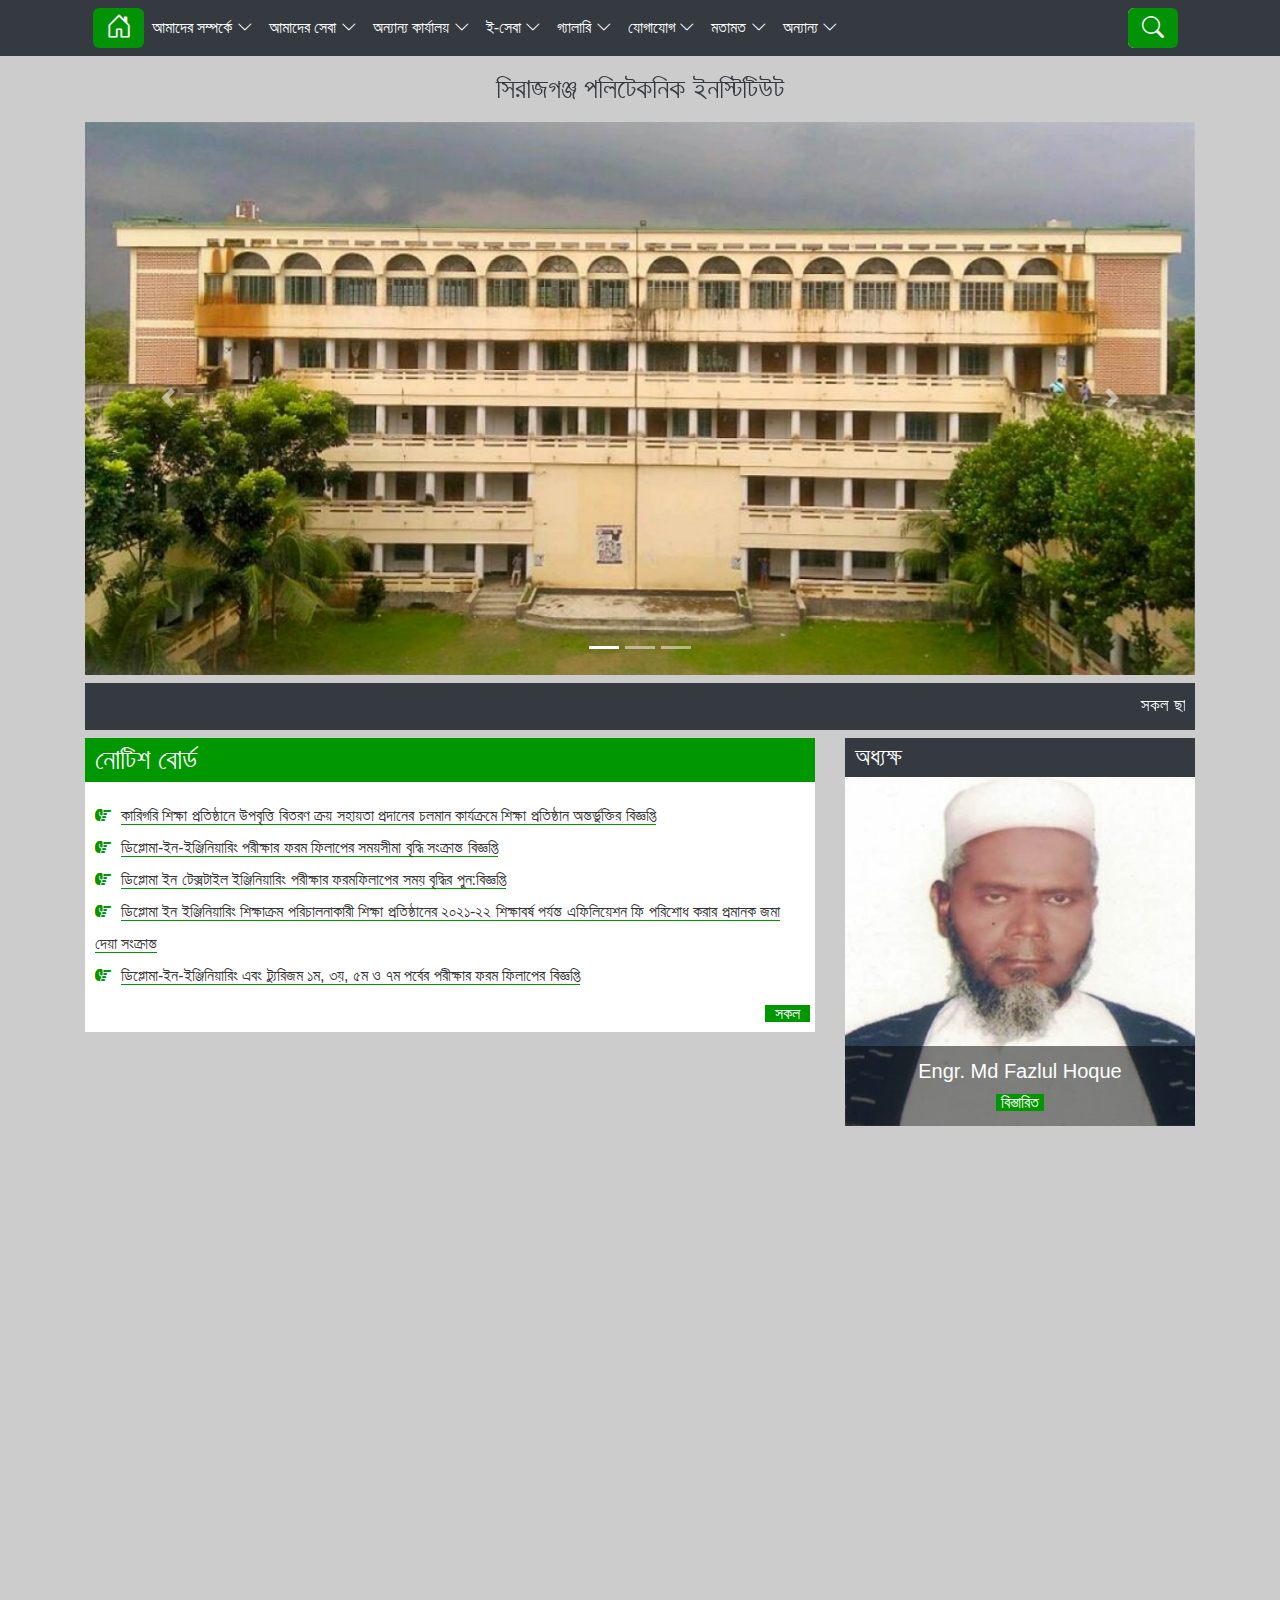
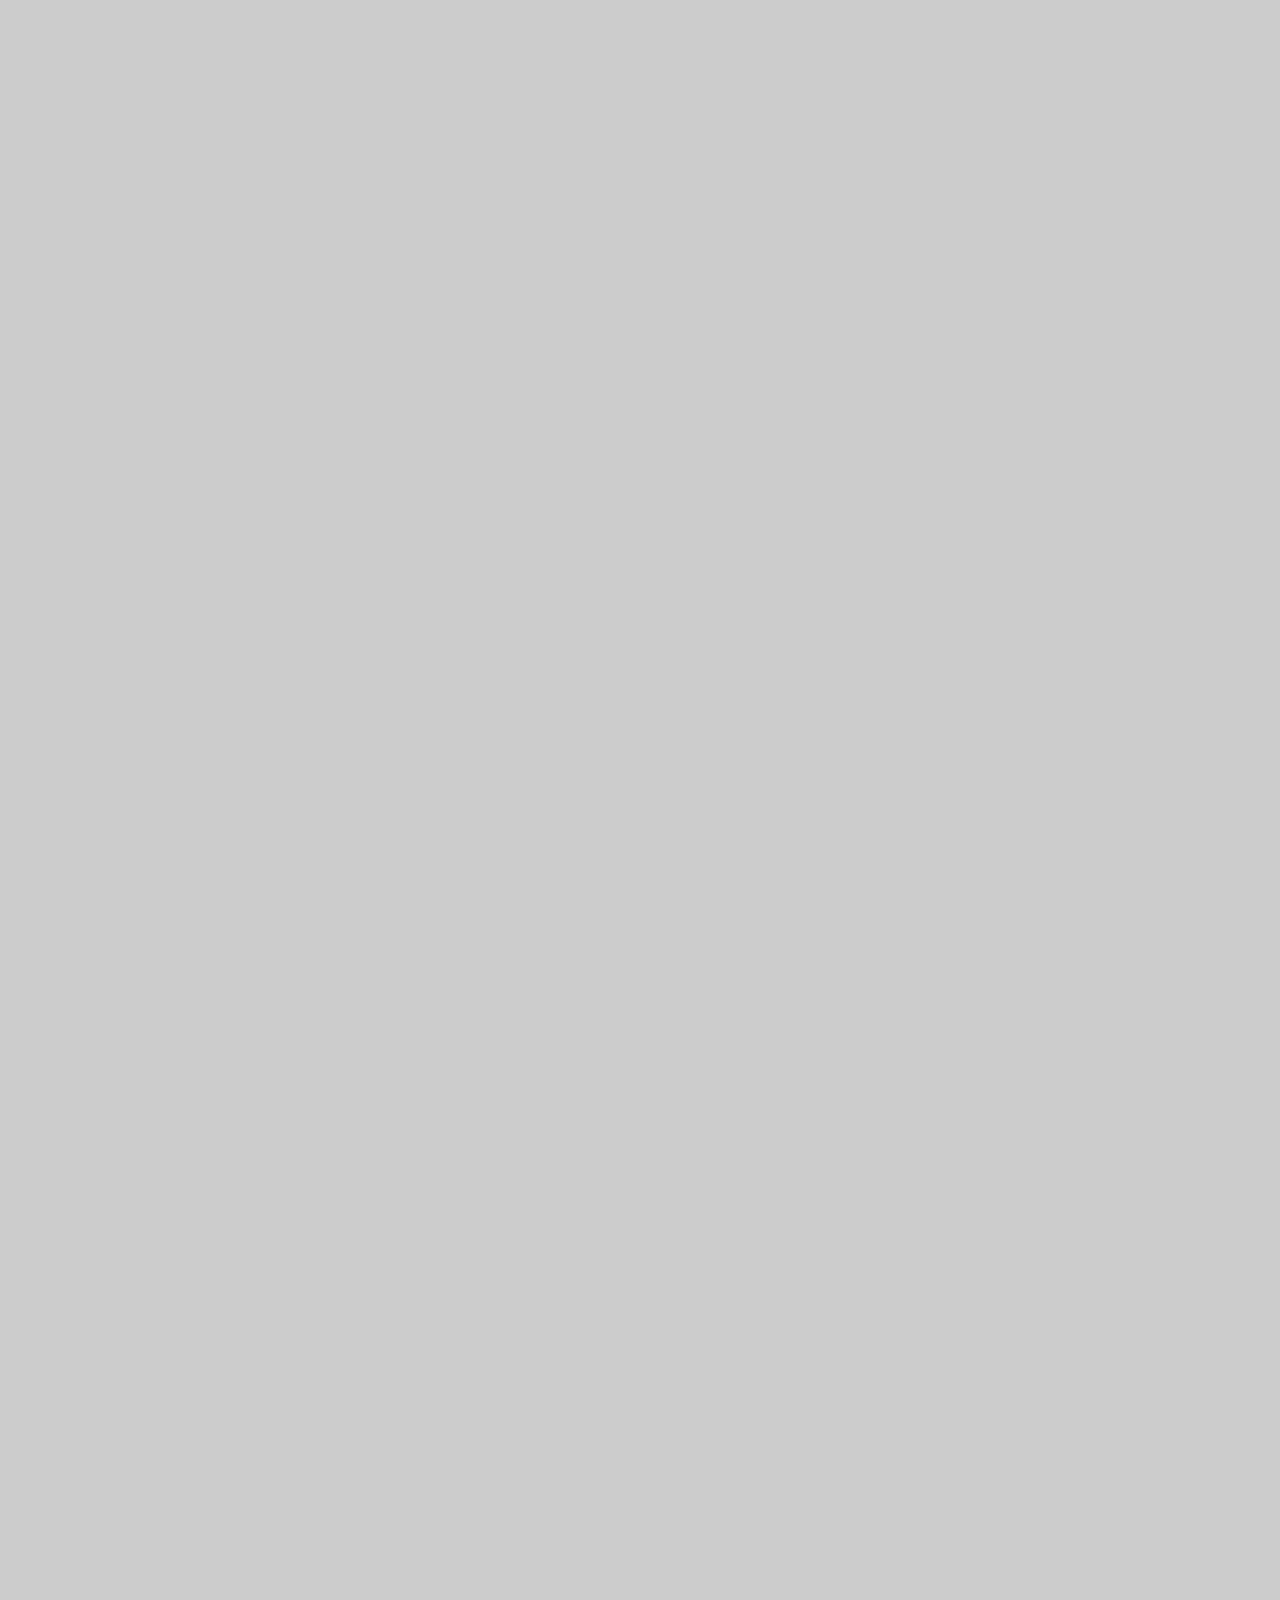
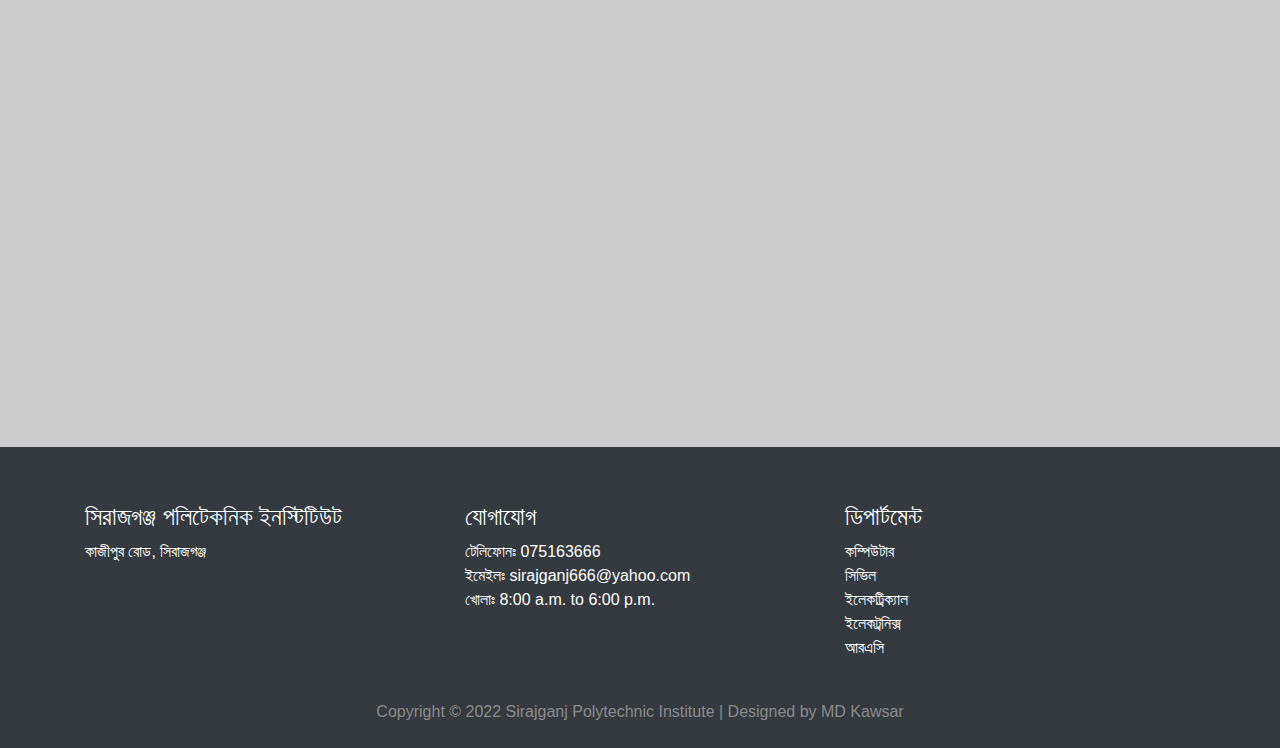
<file: index.html>
<!doctype html>
<html lang="en">
  <head>
    <!-- Required meta tags -->
    <meta charset="utf-8">
    <meta name="viewport" content="width=device-width, initial-scale=1, shrink-to-fit=no">
    <!--AOS Animation-->
    <link rel="stylesheet" href="https://unpkg.com/aos@next/dist/aos.css" />
    <!-- Bootstrap CSS -->
    <link rel="stylesheet" href="https://cdn.jsdelivr.net/npm/bootstrap@4.1.3/dist/css/bootstrap.min.css" crossorigin="anonymous">
    <!-- Bootstrap 5 icons -->
    <link rel="stylesheet" href="https://cdn.jsdelivr.net/npm/bootstrap-icons@1.8.1/font/bootstrap-icons.css">
    <!-- Font Awesome icons-->
    <link rel="stylesheet" href="files/css/all.css">
    <!-- Custom CSS -->
    <link rel="stylesheet" href="style.css">
    <title>সিরাজগঞ্জ পলিটেকনিক ইনস্টিটিউট</title>
  </head>
  <body>


    <!--Navigation Bar-->



    <section class="container_fluid">
      <div class="container">
        <nav class="navbar navbar-expand-lg navbar-dark bg-dark">
          <button class="navbar-toggler mb-2" type="button" data-toggle="collapse" data-target="#navbarNavDropdown" aria-controls="navbarNavDropdown" aria-expanded="false" aria-label="Toggle navigation">
            <span class="navbar-toggler-icon"></span>
          </button>
          <div class="collapse navbar-collapse menuOption" id="navbarNavDropdown">
            <ul class="navbar-nav">
              <li class="nav-item homeIcon">
                <a class="nav-link active" href="index.html"><i class="bi bi-house-door pr-1"></i></a>
              </li>
              <li class="nav-item">
                <a class="nav-link a" href="#">আমাদের সম্পর্কে <i class="bi bi-chevron-down"></i></a>
                
                <div class="subMenu row">
                  <div class="col-lg-4 subMenuItem mb-3">
                    <h5>অফিস সম্পর্কিত</h5>
                    <ul>
                      <li><a href="">প্রতিষ্ঠানের সংক্ষিপ্ত ইতিহাস</a></li>
                      <li><a href="">প্রতিষ্ঠানের ভৌত অবকাঠামো</a></li>
                      <li><a href="">ভিশন ও মিশন</a></li>
                      <li><a href="">আমাদের অর্জনসমূহ</a></li>
                      <li><a href="">সাম্প্রতিক কর্মকান্ড</a></li>
                      <li><a href="">ভবিষ্যৎ পরিকল্পনা</a></li>
                      <li><a href="">এপিএ সংক্রান্ত তথ্য</a></li>
                      <li><a href="">শুদ্ধাচার সংক্রান্ত তথ্য</a></li>
                      <li><a href="">চলমান শিক্ষা কার্যক্রম</a></li>
                      <li><a href="">বিদ্যমান ছাত্র-ছাত্রী সংখ্যা</a></li>
                      <li><a href="">ছাত্র-ছাত্রীদের উদ্ভাবনী প্রজেক্ট</a></li>
                      <li><a href="">জব প্লেসমেন্ট সংক্রান্ত তথ্য</a></li>
                      <li><a href="">পুরাতন ছাত্র-ছাত্রীদের সাফল্য</a></li>
                    </ul>
                  </div>

                  <div class="col-lg-4 subMenuItem mb-3">
                    <h5>জনবল</h5>
                    <ul>
                      <li><a href="">অফিস প্রধান</a></li>
                      <li><a href="">প্রাক্তন অফিস প্রধানগণ</a></li>
                      <li><a href="">প্রাতিষ্ঠানিক কাঠামো</a></li>
                      <li><a href="">কর্মকর্তাগণ</a></li>
                      <li><a href="">কর্মচারীবৃন্দ</a></li>
                      <li><a href="">ফোকাল পয়েন্টগণের তালিকা</a></li>
                      <li><a href="">তথ্য প্রদানকারী কর্মকর্তা</a></li>
                    </ul>
                  </div>

                  <div class="col-lg-4 subMenuItem mb-3">
                    
                  </div>
                </div>

              </li>
              <li class="nav-item">
                <a class="nav-link a" href="#">আমাদের সেবা <i class="bi bi-chevron-down"></i></a>

                <div class="subMenu row">
                  <div class="col-lg-4 subMenuItem mb-3">
                    <h5>ডাউনলোড</h5>
                    <ul>
                      <li><a href="">প্রবিধান</a></li>
                      <li><a href="">সিলেবাস</a></li>
                      <li><a href="">ডিজিটাল কন্টেন্ট</a></li>
                      <li><a href="">অনলাইন ক্লাস রুটিন</a></li>
                      <li><a href="">ক্লাস রুটিন</a></li>
                      <li><a href="">সেমিষ্টার প্ল্যান</a></li>
                      <li><a href="">ফরমসমূহ</a></li>
                      <li><a href="">একাডেমিক ক্যালেন্ডার</a></li>
                      <li><a href="">গার্ডফাইল</a></li>
                      <li><a href="">বিধিমালা</a></li>
                    </ul>
                  </div>

                  <div class="col-lg-4 subMenuItem mb-3">
                    <h5>সেবাসমূহ</h5>
                    <ul>
                      <li><a href="">সেবার তালিকা</a></li>
                      <li><a href="">সিটিজেন চার্টার</a></li>
                      <li><a href="">কীভাবে সেবা পাবেন</a></li>
                      <li><a href="https://services.portal.gov.bd/">সেবাকুঞ্জ</a></li>
                    </ul>
                  </div>

                  <div class="col-lg-4 subMenuItem mb-3">
                    <h5>প্রশিক্ষণ ও পরামর্শ</h5>
                    <ul>
                      <li><a href="">প্রশিক্ষণের তালিকা</a></li>
                      <li><a href="">প্রশিক্ষণের বিস্তারিত</a></li>
                      <li><a href="">প্রশিক্ষণ সংক্রান্ত পরামর্শ</a></li>
                      <li><a href="">যোগাযোগ</a></li>
                    </ul>
                  </div>

                  <div class="col-lg-4 subMenuItem mb-3">
                    <h5>পরিদর্শন</h5>
                    <ul>
                      <li><a href="">উপজেলা অফিস পরিদর্শন</a></li>
                      <li><a href="">ইউনিয়ন অফিস পরিদর্শন</a></li>
                      <li><a href="">প্রকল্প পরিদর্শন</a></li>
                    </ul>
                  </div>
                </div>

              </li>
              <li class="nav-item">
                <a class="nav-link a" href="#">অন্যান্য কার্যালয় <i class="bi bi-chevron-down"></i></a>

                <div class="subMenu row">
                  <div class="col-lg-4 subMenuItem mb-3">
                    <h5>মন্ত্রণালয়/বিভাগ/ অধিদপ্তর</h5>
                    <ul>
                      <li><a href="">মন্ত্রণালয়</a></li>
                      <li><a href="">বিভাগ</a></li>
                      <li><a href="">অধিদপ্তর</a></li>
                    </ul>
                  </div>

                  <div class="col-lg-4 subMenuItem mb-3">
                    <h5>আঞ্চলিক পরিচালকের কার্যালয়</h5>
                    <ul>
                      <li><a href="">রাজশাহী অঞ্চল</a></li>
                    </ul>
                  </div>

                  <div class="col-lg-4 subMenuItem mb-3">
                    
                  </div>
                </div>

              </li>
              <li class="nav-item">
                <a class="nav-link a" href="#">ই-সেবা <i class="bi bi-chevron-down"></i></a>

                <div class="subMenu row">
                  <div class="col-lg-4 subMenuItem mb-3">
                    <h5>জাতীয় ই-সেবা</h5>
                    <ul>
                      <li><a href="">নথি</a></li>
                      <li><a href="">ই-মোবাইল কোর্ট</a></li>
                      <li><a href="">ভূমি সেবা</a></li>
                      <li><a href="">বাংলাদেশ ফরম</a></li>
                      <li><a href="">সেবাকুঞ্জ</a></li>
                      <li><a href="">অনলাইন আবেদন</a></li>
                      <li><a href="">উত্তরাধিকার ক্যালকুলেটর</a></li>
                      <li><a href="">ই-বুক</a></li>
                      <li><a href="">ই-তথ্য কোষ</a></li>
                    </ul>
                  </div>

                  <div class="col-lg-4 subMenuItem mb-3">
                    <h5>মোবাইল অ্যাপ</h5>
                    <ul>
                      <li><a href="">নথি (এনড্রয়েড)</a></li>
                      <li><a href="">নথি (আই ফোন)</a></li>
                      <li><a href="">বাংলাদেশ-ডিরেক্টরি (এনড্রয়েড)</a></li>
                      <li><a href="">বাংলাদেশ পর্যটন (এনড্রয়েড)</a></li>
                      <li><a href="">উত্তরাধিকার ক্যালকুলেটর (এনড্রয়েড)</a></li>
                    </ul>
                  </div>

                  <div class="col-lg-4 subMenuItem mb-3">
                    
                  </div>
                </div>

              </li>
              <li class="nav-item">
                <a class="nav-link a" href="#">গ্যালারি <i class="bi bi-chevron-down"></i></a>

                <div class="subMenu row">
                  <div class="col-lg-4 subMenuItem mb-3">
                    <ul>
                      <li><a href="">ফটো গ্যালারি</a></li>
                      <li><a href="">ভিডিও গ্যালারি</a></li>
                    </ul>
                  </div>

                  <div class="col-lg-4 subMenuItem mb-3">
                    
                  </div>

                  <div class="col-lg-4 subMenuItem mb-3">
                    
                  </div>
                </div>

              </li>
              <li class="nav-item">
                <a class="nav-link a" href="#">যোগাযোগ <i class="bi bi-chevron-down"></i></a>

                <div class="subMenu row">
                  <div class="col-lg-4 subMenuItem mb-3">
                    <h5>অফিস যোগাযোগ</h5>
                    <ul>
                      <li><a href="">ডাক যোগাযোগ</a></li>
                      <li><a href="">অনলাইন যোগাযোগ</a></li>
                    </ul>
                  </div>

                  <div class="col-lg-4 subMenuItem mb-3">
                    <h5>যোগাযোগ ম্যাপ</h5>
                    <ul>
                      <li><a href="">কীভাবে যাবেন</a></li>
                    </ul>
                  </div>

                  <div class="col-lg-4 subMenuItem mb-3">
                    
                  </div>
                </div>

              </li>
              <li class="nav-item">
                <a class="nav-link a" href="#">মতামত <i class="bi bi-chevron-down"></i></a>

                <div class="subMenu row">
                  <div class="col-lg-4 subMenuItem mb-3">
                    <ul>
                      <li><a href="">মতামত ও পরামর্শ</a></li>
                    </ul>
                  </div>

                  <div class="col-lg-4 subMenuItem mb-3">
                    
                  </div>

                  <div class="col-lg-4 subMenuItem mb-3">
                    
                  </div>
                </div>

              </li>
              <li class="nav-item">
                <a class="nav-link a" href="#">অন্যান্য <i class="bi bi-chevron-down"></i></a>

                <div class="subMenu row">
                  <div class="col-lg-4 subMenuItem mb-3">
                    <ul>
                      <li><a href="">একাডেমিক</a></li>
                      <li><a href="">কার্যক্রম</a></li>
                    </ul>
                  </div>

                  <div class="col-lg-4 subMenuItem mb-3">
                    
                  </div>

                  <div class="col-lg-4 subMenuItem mb-3">
                    
                  </div>
                </div>

              </li>
            </ul>
          </div>
          <div class="input_box float-left">
            <input type="text" placeholder="Search...">
            <span class="search">
              <i class="bi bi-search search_icon"></i>
            </span>
            <i class="bi bi-x-lg close_icon"></i>
          </div>
        </nav>
      </div>
    </section>






    <!--Website Title-->





    <section class="titleSection">
      <div class="container" data-aos="fade-down">
        <h3 class="text-center my-3 instituteName"><a href="index.html" title="Go Home">সিরাজগঞ্জ পলিটেকনিক ইনস্টিটিউট</a></h3>
      </div>
    </section>


    



    <!--Slider-->





    <section class="sliderSection mb-2">
      <div class="container" data-aos="fade-up">
        <div id="carouselExampleIndicators" class="carousel slide" data-ride="carousel">
          <ol class="carousel-indicators">
            <li data-target="#carouselExampleIndicators" data-slide-to="0" class="active"></li>
            <li data-target="#carouselExampleIndicators" data-slide-to="1"></li>
            <li data-target="#carouselExampleIndicators" data-slide-to="2"></li>
          </ol>
          <div class="carousel-inner">
            <div class="carousel-item active">
              <img class="d-block w-100" src="images/spi.jpg" alt="First slide">
            </div>
            <div class="carousel-item">
              <img class="d-block w-100" src="images/spi2.jpg" alt="Third slide">
            </div>
            <div class="carousel-item">
              <img class="d-block w-100" src="images/spi3.jpg" alt="Third slide">
            </div>
            <div class="carousel-item">
              <img class="d-block w-100" src="images/spi4.jpg" alt="Third slide">
            </div>
            <div class="carousel-item">
              <img class="d-block w-100" src="images/spi5.jpg" alt="Third slide">
            </div>
            <div class="carousel-item">
              <img class="d-block w-100" src="images/spi6.jpg" alt="Third slide">
            </div>
          </div>
          <a class="carousel-control-prev" href="#carouselExampleIndicators" role="button" data-slide="prev">
            <span class="carousel-control-prev-icon" aria-hidden="true"></span>
            <span class="sr-only">Previous</span>
          </a>
          <a class="carousel-control-next" href="#carouselExampleIndicators" role="button" data-slide="next">
            <span class="carousel-control-next-icon" aria-hidden="true"></span>
            <span class="sr-only">Next</span>
          </a>
        </div>
      </div>
    </section>






    <!--News Ticker Section-->


    <section class="mt-2" data-aos="fade-up">
      <div class="container">
        <div class="row">
          <div class="col-12">
            <div class="recentNotice">
              <marquee direction="left" scrollamount="5" onmouseover="this.stop()" onmouseleave="this.start()">
                সকল ছাত্র-ছাত্রীদের  স্বাস্থ্যবিধি মেনে মাস্ক পরিদানপূর্বক ক্যাম্পাস/কলেজে আসার জন্য  নির্দেশ প্রদান করা হলো।
              </marquee>
            </div>
          </div>
        </div>
      </div>
    </section>






    <!--Main Body-->


    <!--Notice Board-->

    <section>
      <div class="container">
        <div class="row">
          <div class="col-lg-8"> <!--Left Side of Main Body-->
            <div class="row">
              <div class="col-md-12">
                <div class="my-2 noticeBoard" data-aos="fade-right">
                  <div class="noticeBoardTitle"><h3>নোটিশ বোর্ড</h3></div>
                  <ul>
                    <li><i class="fa-solid fa-hand-point-right"></i><a href="files/download/stipen.pdf">কারিগরি শিক্ষা প্রতিষ্ঠানে উপবৃত্তি বিতরণ ক্রয় সহায়তা প্রদানের চলমান কার্যক্রমে শিক্ষা প্রতিষ্ঠান অন্তর্ভুক্তির বিজ্ঞপ্তি</a></li>
                    <li><i class="fa-solid fa-hand-point-right"></i><a href="files/download/diploma-form-fillup.pdf">ডিপ্লোমা-ইন-ইঞ্জিনিয়ারিং পরীক্ষার ফরম ফিলাপের সময়সীমা বৃদ্ধি সংক্রান্ত বিজ্ঞপ্তি</a></li>
                    <li><i class="fa-solid fa-hand-point-right"></i><a href="files/download/form.pdf">ডিপ্লোমা ইন টেক্সটাইল ইঞ্জিনিয়ারিং পরীক্ষার ফরমফিলাপের সময় বৃদ্ধির পুন:বিজ্ঞপ্তি</a></li>
                    <li><i class="fa-solid fa-hand-point-right"></i><a href="files/download/fee.pdf">ডিপ্লোমা ইন ইঞ্জিনিয়ারিং শিক্ষাক্রম পরিচালনাকারী শিক্ষা প্রতিষ্ঠানের ২০২১-২২ শিক্ষাবর্ষ পর্যন্ত এফিলিয়েশন ফি পরিশোধ করার প্রমানক জমা দেয়া সংক্রান্ত</a></li>
                    <li><i class="fa-solid fa-hand-point-right"></i><a href="files/download/form-fillup.pdf">ডিপ্লোমা-ইন-ইঞ্জিনিয়ারিং এবং ট্যুরিজম ১ম, ৩য়, ৫ম ও ৭ম পর্বের পরীক্ষার ফরম ফিলাপের বিজ্ঞপ্তি</a></li>
                  </ul>
                  <div class="allNotice text-right"><a href="pages/notice.html">সকল</a></div>
                </div>
              </div>



              <!--Title-->


              <div class="col-12 mt-5 mb-2">
                <div class="w-100 text-center" data-aos="fade-left">
                  <h4 style="text-decoration:underline;">প্রাতিষ্ঠানিক লিংকসমূহ</h4>
                </div>
              </div>


              <!--প্রাতিষ্ঠানিক লিংকসমূহ-->


              <div class="col-md-6">
                <div class="my-2 noticeList" data-aos="fade-right">
                  <div class="noticeListTitle"><h4>ইনস্টিটিউট সম্পর্কিত</h4></div>
                  <ul>
                    <li><i class="fa-solid fa-hand-point-right"></i><a href="">প্রতিষ্ঠানের সংক্ষিপ্ত ইতিহাস</a></li>
                    <li><i class="fa-solid fa-hand-point-right"></i><a href="">ভিশন ও মিশন</a></li>
                    <li><i class="fa-solid fa-hand-point-right"></i><a href="">কর্মকর্তাবৃন্দ</a></li>
                    <li><i class="fa-solid fa-hand-point-right"></i><a href="">কর্মচারীবৃন্দ</a></li>
                  </ul>
                </div>
              </div>
              <div class="col-md-6">
                <div class="my-2 noticeList" data-aos="fade-right">
                  <div class="noticeListTitle"><h4>সেবাসমূহ</h4></div>
                  <ul>
                    <li><i class="fa-solid fa-hand-point-right"></i><a href="">সেবার তালিকা</a></li>
                    <li><i class="fa-solid fa-hand-point-right"></i><a href="">কী সেবা কীভাবে পাবেন</a></li>
                    <li><i class="fa-solid fa-hand-point-right"></i><a href="">সিটিজেন চার্টার</a></li>
                    <li><i class="fa-solid fa-hand-point-right"></i><a href="">সেবাকুঞ্জ</a></li>
                  </ul>
                </div>
              </div>
              <div class="col-md-6">
                <div class="my-2 noticeList" data-aos="fade-right">
                  <div class="noticeListTitle"><h4>অনলাইনে ভর্তি (সেশনঃ ২০২১-২০২২)</h4></div>
                  <ul>
                    <li><i class="fa-solid fa-hand-point-right"></i><a href="">সকল শিক্ষাক্রমে ভর্তি</a></li>
                    <li><i class="fa-solid fa-hand-point-right"></i><a href="">প্রতিষ্ঠনের তালিকা</a></li>
                    <li><i class="fa-solid fa-hand-point-right"></i><a href="">ভর্তির নীতিমালা</a></li>
                    <li><i class="fa-solid fa-hand-point-right"></i><a href="">Remedial Course সংক্রান্ত</a></li>
                  </ul>
                </div>
              </div>
              <div class="col-md-6">
                <div class="my-2 noticeList" data-aos="fade-right">
                  <div class="noticeListTitle"><h4>পাঠদান সংক্রান্ত</h4></div>
                  <ul>
                    <li><i class="fa-solid fa-hand-point-right"></i><a href="">ক্লাস রুটিন</a></li>
                    <li><i class="fa-solid fa-hand-point-right"></i><a href="">অনলাইন ক্লাস রুটিন</a></li>
                    <li><i class="fa-solid fa-hand-point-right"></i><a href="">সেমিষ্টার প্ল্যান</a></li>
                    <li><i class="fa-solid fa-hand-point-right"></i><a href="">ডিজিটাল কন্টেন্ট</a></li>
                  </ul>
                </div>
              </div>
              <div class="col-md-6">
                <div class="my-2 noticeList" data-aos="fade-right">
                  <div class="noticeListTitle"><h4>বৃত্তি/উপবৃত্তি</h4></div>
                  <ul>
                    <li><i class="fa-solid fa-hand-point-right"></i><a href="">আবেদন</a></li>
                    <li><i class="fa-solid fa-hand-point-right"></i><a href="">বিজ্ঞপ্তি</a></li>
                    <li><i class="fa-solid fa-hand-point-right"></i><a href="">নীতিমালা</a></li>
                    <li><i class="fa-solid fa-hand-point-right"></i><a href="">সহায়িকা</a></li>
                  </ul>
                </div>
              </div>
              <div class="col-md-6">
                <div class="my-2 noticeList" data-aos="fade-right">
                  <div class="noticeListTitle"><h4>জব প্লেসমেন্ট সেল</h4></div>
                  <ul>
                    <li><i class="fa-solid fa-hand-point-right"></i><a href="">প্লেসমেন্ট সংক্রান্ত তথ্য</a></li>
                    <li><i class="fa-solid fa-hand-point-right"></i><a href="">অনলাইনে তথ্য জমা দিন</a></li>
                    <li><i class="fa-solid fa-hand-point-right"></i><a href="">চাকুরী বিজ্ঞপ্তি</a></li>
                    <li><i class="fa-solid fa-hand-point-right"></i><a href="">প্লেসমেন্ট কর্মকর্তা</a></li>
                  </ul>
                </div>
              </div>
              <div class="col-md-6">
                <div class="my-2 noticeList" data-aos="fade-right">
                  <div class="noticeListTitle"><h4>বার্ষিক কর্মসম্পাদন চুক্তি</h4></div>
                  <ul>
                    <li><i class="fa-solid fa-hand-point-right"></i><a href="">নীতিমালা</a></li>
                    <li><i class="fa-solid fa-hand-point-right"></i><a href="">চুক্তিসমূহ</a></li>
                    <li><i class="fa-solid fa-hand-point-right"></i><a href="">পরিবীক্ষণ ও মূল্যায়ন প্রতিবেদন</a></li>
                    <li><i class="fa-solid fa-hand-point-right"></i><a href="">ফোকাল পয়েন্ট</a></li>
                    <li><i class="fa-solid fa-hand-point-right"></i><a href="">চুক্তির কাঠামো</a></li>
                    <li><i class="fa-solid fa-hand-point-right"></i><a href="">এপিএমএস</a></li>
                  </ul>
                </div>
              </div>
              <div class="col-md-6">
                <div class="my-2 noticeList" data-aos="fade-right">
                  <div class="noticeListTitle"><h4>জাতীয় শুদ্ধাচার কৌশল</h4></div>
                  <ul>
                    <li><i class="fa-solid fa-hand-point-right"></i><a href="">জাতীয় শুদ্ধাচার কৌশল</a></li>
                    <li><i class="fa-solid fa-hand-point-right"></i><a href="">শুদ্ধাচার কৌশল কর্মপরিকল্পনা</a></li>
                    <li><i class="fa-solid fa-hand-point-right"></i><a href="">ত্রৈমাসিক/ষান্মষিক পরিবীক্ষণ/</a></li>
                    <li><i class="fa-solid fa-hand-point-right"></i><a href="">মূল্যায়ন প্রতিবেদন</a></li>
                    <li><i class="fa-solid fa-hand-point-right"></i><a href="">ফোকাল পয়েন্ট কর্মকর্তা</a></li>
                    <li><i class="fa-solid fa-hand-point-right"></i><a href="">প্রজ্ঞাপন/নীতিমালা/পরিপত্র</a></li>
                  </ul>
                </div>
              </div>
              <div class="col-md-6">
                <div class="my-2 noticeList" data-aos="fade-right">
                  <div class="noticeListTitle"><h4>ই-টেন্ডার</h4></div>
                  <ul>
                    <li><i class="fa-solid fa-hand-point-right"></i><a href="">দরপত্র বিজ্ঞপ্তি/নোটিশ</a></li>
                    <li><i class="fa-solid fa-hand-point-right"></i><a href="">বার্ষিক ক্রয় পরিকল্পনা/দরপত্র</a></li>
                    <li><i class="fa-solid fa-hand-point-right"></i><a href="">ই-জিপি পোর্টাল</a></li>
                    <li><i class="fa-solid fa-hand-point-right"></i><a href="">আরএফকিউ (RFQ)</a></li>
                  </ul>
                </div>
              </div>
              <div class="col-md-6">
                <div class="my-2 noticeList" data-aos="fade-right">
                  <div class="noticeListTitle"><h4>উদ্ভাবনী কার্যক্রম</h4></div>
                  <ul>
                    <li><i class="fa-solid fa-hand-point-right"></i><a href="">ছাত্র-ছাত্রীদের উদ্ভাবনী প্রজেক্ট</a></li>
                    <li><i class="fa-solid fa-hand-point-right"></i><a href="">ইনোভেশন টিম</a></li>
                    <li><i class="fa-solid fa-hand-point-right"></i><a href="">বার্ষিক উদ্ভাবন কর্মপরিকল্পনা</a></li>
                    <li><i class="fa-solid fa-hand-point-right"></i><a href="">প্রজ্ঞাপন/পরিপত্র/নীতিমালা</a></li>
                  </ul>
                </div>
              </div>






               <!--অন্যান্য লিংকসমূহ-->


               <div class="col-12 mt-5 mb-2">
                <div class="w-100 text-center" data-aos="fade-left">
                  <h4 style="text-decoration:underline;">অন্যান্য লিংকসমূহ</h4>
                </div>
              </div>


              <div class="col-md-6">
                <div class="my-2 noticeList" data-aos="fade-right">
                  <div class="noticeListTitle"><h4>অভিযোগ প্রতিকার ব্যবস্থাপনা</h4></div>
                  <ul>
                    <li><i class="fa-solid fa-hand-point-right"></i><a href="http://www.techedu.gov.bd/site/page/731820e9-3b76-4605-a1b2-915aa2b43cbd/%E0%A6%AA%E0%A6%B0%E0%A6%BF%E0%A6%AA%E0%A6%A4%E0%A7%8D%E0%A6%B0">পরিপত্র</a></li>
                    <li><i class="fa-solid fa-hand-point-right"></i><a href="pages/blank.html">অনিক ও আপীল কর্মকর্তা</a></li>
                    <li><i class="fa-solid fa-hand-point-right"></i><a href="http://nothi.gov.bd/dak_nagoriks/NagorikAbedon">অনলাইনে অভিযোগ দাখিল</a></li>
                    <li><i class="fa-solid fa-hand-point-right"></i><a href="http://www.grs.gov.bd/">অভিযোগ প্রতিকার ব্যবস্থা</a></li>
                  </ul>
                </div>
              </div>
              <div class="col-md-6">
                <div class="my-2 noticeList" data-aos="fade-right">
                  <div class="noticeListTitle"><h4>তথ্য অধিকার</h4></div>
                  <ul>
                    <li><i class="fa-solid fa-hand-point-right"></i><a href="pages/blank.html">তথ্য প্রদানকারী কর্মকর্তা</a></li>
                    <li><i class="fa-solid fa-hand-point-right"></i><a href="http://www.infocom.gov.bd/site/view/law/">তথ্য আইন ও বিধিমালা</a></li>
                    <li><i class="fa-solid fa-hand-point-right"></i><a href="https://bangladesh.gov.bd/site/view/policy">আবেদনকারীর নির্দেশিকা</a></li>
                    <li><i class="fa-solid fa-hand-point-right"></i><a href="http://forms.mygov.bd/site/%20view/form-office/6621/%e0%a6%a4%e0%a6%a5%e0%a7%8d%e0%a6%af-%e0%a6%95%e0%a6%ae%e0%a6%bf%e0%a6%b6%e0%a6%a8">তথ্যের আবেদন ফরম</a></li>
                  </ul>
                </div>
              </div>
              <div class="col-md-6">
                <div class="my-2 noticeList" data-aos="fade-right">
                  <div class="noticeListTitle"><h4>ঘরে বসে কারিগরি শিক্ষা</h4></div>
                  <ul>
                    <li><i class="fa-solid fa-hand-point-right"></i><a href="https://www.youtube.com/onlineTVET">ইউটিউব চ্যানেল</a></li>
                    <li><i class="fa-solid fa-hand-point-right"></i><a href="https://www.facebook.com/onlinetvet/">ফেসবুক পেজ</a></li>
                    <li><i class="fa-solid fa-hand-point-right"></i><a href="https://www.onlinetvet.com/online-class-routine-2021/">ক্লাশ রুটিন</a></li>
                    <li><i class="fa-solid fa-hand-point-right"></i><a href="https://www.onlinetvet.com/">onlinetvet.com</a></li>
                  </ul>
                </div>
              </div>
              <div class="col-md-6">
                <div class="my-2 noticeList" data-aos="fade-right">
                  <div class="noticeListTitle"><h4>আইন ও বিধি</h4></div>
                  <ul>
                    <li><i class="fa-solid fa-hand-point-right"></i><a href="http://bdlaws.minlaw.gov.bd/">আইন</a></li>
                    <li><i class="fa-solid fa-hand-point-right"></i><a href="https://bangladesh.gov.bd/site/view/policy">বিধিমালা</a></li>
                    <li><i class="fa-solid fa-hand-point-right"></i><a href="https://bangladesh.gov.bd/site/view/policy">পরিপত্র/নীতিমালা</a></li>
                    <li><i class="fa-solid fa-hand-point-right"></i><a href="https://bangladesh.gov.bd/site/view/gurd_files_category">গার্ডফাইল</a></li>
                  </ul>
                </div>
              </div>
              <div class="col-md-6">
                <div class="my-2 noticeList" data-aos="fade-right">
                  <div class="noticeListTitle"><h4>বিভিন্ন বাতায়ন</h4></div>
                  <ul>
                    <li><i class="fa-solid fa-hand-point-right"></i><a href="https://moedu.gov.bd/">মন্ত্রণালয়ের বাতায়ন</a></li>
                    <li><i class="fa-solid fa-hand-point-right"></i><a href="http://www.techedu.gov.bd/">অধিদপ্তরের বাতায়ন</a></li>
                    <li><i class="fa-solid fa-hand-point-right"></i><a href="http://www.sirajganj.gov.bd/">জেলা বাতায়ন</a></li>
                    <li><i class="fa-solid fa-hand-point-right"></i><a href="http://www.techedu.gov.bd/site/page/34e5d6aa-b922-4d88-ab36-3da742374b8e/%E0%A6%A1%E0%A6%BF%E0%A6%AA%E0%A7%8D%E0%A6%B2%E0%A7%8B%E0%A6%AE%E0%A6%BE-%E0%A6%B8%E0%A7%8D%E0%A6%A4%E0%A6%B0-">বিভিন্ন পলিটেকনিকের বাতায়ন</a></li>
                  </ul>
                </div>
              </div>
              <div class="col-md-6">
                <div class="my-2 noticeList" data-aos="fade-right">
                  <div class="noticeListTitle"><h4>জরূরি কল</h4></div>
                  <ul>
                    <li><i class="fa-solid fa-hand-point-right"></i><a href="https://bangladesh.gov.bd/site/page/79d371f2-4530-437a-982f-16c7c0a2ecad">৩৩৩ থেকে তথ্য-সেবা</a></li>
                    <li><i class="fa-solid fa-hand-point-right"></i><a href="http://www.bangladesh.gov.bd/site/view/mservices/%E0%A6%95%E0%A6%B2%20%E0%A6%B8%E0%A7%87%E0%A6%A8%E0%A7%8D%E0%A6%9F%E0%A6%BE%E0%A6%B0">কল সেন্টারসমূহ</a></li>
                    <li><i class="fa-solid fa-hand-point-right"></i><a href="http://www.bangladesh.gov.bd/site/view/mservices/%E0%A6%B9%E0%A7%87%E0%A6%B2%E0%A7%8D%E0%A6%AA%E0%A6%A1%E0%A7%87%E0%A6%B8%E0%A7%8D%E0%A6%95">হেল্পডেস্ক</a></li>
                    <li><i class="fa-solid fa-hand-point-right"></i><a href="https://www.dghs.gov.bd/index.php/bd/e-health/2013-06-18-09-06-38/433-mobile-phone-health-service">ফোনে ডাক্তারের সেবা</a></li>
                  </ul>
                </div>
              </div>







              <!--Office Location : Google map-->



              <!--Title-->


              <div class="col-12 mt-5 mb-2">
                <div class="w-100 text-center" data-aos="fade-left">
                  <h4 style="text-decoration:underline;">অফিস লোকেশন</h4>
                </div>
              </div>

              <div class="col-md-12">
                <div class="my-2 noticeList" data-aos="fade-right">
                  <div class="noticeListTitle"><h4>অফিস লোকেশন</h4></div>
                  <div class="mapouter">
                    <div class="gmap_canvas">
                      <iframe width="100%" height="500px" id="gmap_canvas" src="https://maps.google.com/maps?q=sirajganj%20polytechnic%20institute&t=&z=17&ie=UTF8&iwloc=&output=embed" frameborder="0" scrolling="no" marginheight="0" marginwidth="0">
                      </iframe>
                      <a href="https://2piratebay.org">
                      </a><br>
                      <style>.mapouter{position:relative;text-align:right;height:500px;width:100%;}</style>
                      <a href="https://www.embedgooglemap.net">how to insert google map into website</a>
                      <style>.gmap_canvas {overflow:hidden;background:none!important;height:500px;width:100%;}</style>
                    </div>
                  </div>
                </div>
              </div>

            </div>
          </div>

        <div class="col-lg-4">     <!--Right Side of Main Body-->
          <div class="row">
            <div class="col-12">
              <div class="principalImg my-2" data-aos="fade-left">
                <div class="principalTitle"><h4>অধ্যক্ষ</h4></div>
                <img src="images/principal_sir.jpg" alt="Principal Sir Image" class="prinImg">
                <div class="overlay">
                  Engr. Md Fazlul Hoque <br>
                  <a href="pages/principal.html">বিস্তারিত</a>
                </div>
              </div>
            </div>
            <div class="col-12">
              <div class="my-2 OthersNoticeList" data-aos="fade-left">
                <div class="OthersNoticeListTitle"><h4>অভ্যন্তরীণ ই-সেবাসমূহ</h4></div>
                <ul>
                  <li><i class="fa-solid fa-hand-point-right"></i><a href="https://mail.dmlc.gov.bd/#1">ওয়েব মেইল</a></li>
                </ul>
              </div>
            </div>
            <div class="col-12">
              <div class="my-2 OthersNoticeList" data-aos="fade-left">
                <div class="OthersNoticeListTitle"><h4>গুরুত্বপূর্ণ লিংকসমূহ</h4></div>
                <ul>
                  <li><i class="fa-solid fa-hand-point-right"></i><a href="http://www.techedu.gov.bd/">Directorate of Technical Education</a></li>
                  <li><i class="fa-solid fa-hand-point-right"></i><a href="http://www.bteb.gov.bd/">BTEB</a></li>
                </ul>
              </div>
            </div>
            <div class="col-12">
              <div class="my-2 OthersNoticeList" data-aos="fade-left">
                <div class="OthersNoticeListTitle"><h4>জাতীয় সংগীত</h4></div>
                <audio src="audio/bd_national_anthem.mp3" controls></audio>
              </div>
            </div>
            <div class="col-12">
              <div class="my-2 OthersNoticeList" data-aos="fade-left">
                <div class="OthersNoticeListTitle"><h4>জরুরি হটলাইন</h4></div>
                <img src="images/hotline.jpg" alt="Hotline Banner">
              </div>
            </div>
            <div class="col-12">
              <div class="my-2 OthersNoticeList" data-aos="fade-left">
                <div class="OthersNoticeListTitle"><h4>সামাজিক যোগাযোগ</h4></div>
                <div class="socialLink">
                  <a href=""><img src="images/Facebook-logo.png" alt="Facebook Link"></a>
                </div>
              </div>
            </div>
          </div>
        </div>
      </div>
    </section>







    <!--Footer Section-->



    <section class="container_fluid mt-3 footerSection">
      <div class="container">
        <div class="row pt-5">
          <div class="col-lg-4 my-2">
            <div class="instituteFooterDetals text-white">
              <h4>সিরাজগঞ্জ পলিটেকনিক ইনস্টিটিউট</h4>
              <p>কাজীপুর রোড, সিরাজগঞ্জ</p>
            </div>
          </div>
          <div class="col-lg-4 my-2">
            <div class="instituteFooterDetals text-white">
              <h4>যোগাযোগ</h4>
              <span>টেলিফোনঃ 075163666</span> <br>
              <span>ইমেইলঃ sirajganj666@yahoo.com</span> <br>
              <span>খোলাঃ 8:00 a.m. to 6:00 p.m.</span>
            </div>
          </div>
          <div class="col-lg-4 my-2">
            <div class="departments">
              <h4>ডিপার্টমেন্ট</h4>
              <ul>
                <li><a href="">কম্পিউটার</a></li>
                <li><a href="">সিভিল</a></li>
                <li><a href="">ইলেকট্রিক্যাল</a></li>
                <li><a href="">ইলেকট্রনিক্স</a></li>
                <li><a href="">আরএসি</a></li>
              </ul>
            </div>
          </div>
          <div class="col-12 mt-4">
            <div class="copyRight text-center py-2">
              <p>Copyright © 2022 Sirajganj Polytechnic Institute | Designed by MD Kawsar</p>
            </div>
          </div>
        </div>
      </div>
    </section>




    <!--JavaScript for Search Bar-->

    
    <script>
      let inputBox = document.querySelector(".input_box"),
          search = document.querySelector(".search"),
          closeIcon = document.querySelector(".close_icon");

      search.addEventListener("click", () => inputBox.classList.add("open"));
      closeIcon.addEventListener("click", () => inputBox.classList.remove("open"));
    </script>

    <!-- Others JavaScript Link-->
    <!-- jQuery first, then Popper.js, then Bootstrap JS -->
    <script src="https://code.jquery.com/jquery-3.3.1.slim.min.js" crossorigin="anonymous"></script>
    <script src="https://cdn.jsdelivr.net/npm/popper.js@1.14.3/dist/umd/popper.min.js"></script>
    <script src="https://cdn.jsdelivr.net/npm/bootstrap@4.1.3/dist/js/bootstrap.min.js"></script>
    <!--AOS Animation-->
    <script src="https://unpkg.com/aos@next/dist/aos.js"></script>
    <script>
      AOS.init({
        offset: 120,
        duration: 1000,
      });
    </script>
  </body>
</html>
</file>
<file: style.css>
@import url('https://fonts.googleapis.com/css2?family=Chakra+Petch:ital,wght@0,300;0,400;0,500;0,600;0,700;1,300;1,400;1,500;1,600;1,700&family=Montserrat:ital,wght@0,100;0,200;0,300;0,400;0,500;0,600;0,700;0,800;0,900;1,100;1,200;1,300;1,400;1,500;1,600;1,700;1,800;1,900&family=Noto+Serif+Bengali:wght@100;200;300;400;500;600;700;800;900&family=Poppins:ital,wght@0,100;0,200;0,300;0,400;0,500;0,600;0,700;0,800;0,900;1,100;1,200;1,300;1,400;1,500;1,600;1,700;1,800;1,900&family=Roboto:ital,wght@0,100;0,300;0,400;1,100;1,300&display=swap');
@import url('https://fonts.googleapis.com/css2?family=Montserrat:ital,wght@0,100;0,200;0,300;0,400;0,500;0,600;0,700;0,800;0,900;1,100;1,200;1,300;1,400;1,500;1,600;1,700;1,800;1,900&family=Noto+Serif+Bengali:wght@100;200;300;400;500;600;700;800;900&family=Poppins:wght@100&family=Roboto:ital,wght@0,100;0,300;0,400;1,100;1,300&display=swap');
@import url('https://fonts.maateen.me/mukti/font.css');

body{
    font-family: 'Mukti', sans-serif; /*'Noto Serif Bengali', 'Chakra Petch' is another font*/
    background: #cccccc;
}



/*Whole Header css*/



.container_fluid{
    background-color: rgb(52 58 64);
}
nav.navbar.navbar-expand-lg.navbar-dark.bg-dark {
    margin: 0;
    padding: 8px 8px;
}
li.nav-item {
    width: fit-content;
}
.dropdown-menu{
    background-color: rgb(52 58 64);
}
.dropdown-item{
    color: white;
}
.dropdown-item:hover{
    background-color: rgb(1, 146, 6);
    color: white;
}
.active{
    color: white;
    font-size: 26px;
    text-align: center;
    margin: 0;
    padding: 0;
}
.homeIcon {
    margin: 0;
    padding-left: 5px;
    background: rgb(1, 146, 6);
    border-radius: 6px;
}
.homeIcon:hover {
    background-color: transparent;
    outline: 1px solid rgb(1, 146, 6);
    transition: 0.3s;
}
.menuOption ul li .a{
    color: white !important;
    font-size: 16px;
    font-family: 'Mukti', sans-serif !important;
}
.menuOption ul li .a:hover{
    color: rgb(3, 195, 9) !important;
    transition: 0.3s;
}

/*Custom Dropdown menu*/

.subMenu {
    list-style: none;
    margin: 0px;
    padding: 15px;
    background: rgb(52, 58, 64);
    position: absolute;
    right: 15%;
    left: 15%;
    z-index: 1;
    visibility: hidden;
    transform: scaleY(0);
    transform-origin: top;
    transition: 0.3s;
    overflow: auto;
}
.nav-item:hover .subMenu{
    visibility: visible;
    transform: scaleY(1);
}

.subMenuItem ul {
    list-style-type: none;
    margin: 0;
    padding: 0;
}

.subMenuItem ul li a {
    color: white;
    text-decoration: none;
    transition: 0.3s;
    line-height: 2;
    font-size: 15px;
    border-bottom: 1px solid rgb(3, 195, 9);
}
.subMenuItem ul li a:hover{
    color: rgb(3, 195, 9);
    border-left: 1px solid rgb(3, 195, 9);
    padding-left: 5px;
}
.subMenuItem h5{
    color: rgb(3, 195, 9);
}

.input_box{
    position: absolute;
    height: 40px;
    max-width: 30px;
    width: 100%;
    margin-right: 30px;
    border-radius: 6px;
    background-color: #fff;
    cursor: pointer;
    transition: all 0.5s cubic-bezier(0.68, -0.55, 0.265, 1.55);
    z-index: 1;
    top: 8px;
    right: 7px;
}
.input_box.open{
    max-width: 300px;
}
.input_box input{
    position: relative;
    height: 100%;
    width: 100%;
    outline: none;
    border: none;
    border-radius: 10px;
    font-size: 16px;
    font-weight: 400;
    color: #333;
    transition: all 0.5s cubic-bezier(0.68, -0.55, 0.265, 1.55);
}
.input_box.open input{
    padding: 0 15px 0 65px;
}
.input_box .search{
    position: absolute;
    left: 0;
    top: 0;
    height: 100%;
    width: 50px;
    background-color: rgb(1, 146, 6);
    display: flex;
    align-items: center;
    justify-content: center;
    border-radius: 6px;
    transition: all 0.5s cubic-bezier(0.68, -0.55, 0.265, 1.55);
}
.input_box.open .search{
    border-radius: 6px 0 0 6px;
}
.search .search_icon{
    font-size: 22px;
    color: white;
}
.input_box .close_icon{
    position: absolute;
    right: -45px;
    top: 50%;
    transform: translateY(-50%);
    font-size: 30px;
    color: rgb(1, 146, 6);
    padding: 5px;
    opacity: 0;
    pointer-events: none;
    transition: all 0.5s cubic-bezier(0.68, -0.55, 0.265, 1.55);
}
.input_box.open .close_icon{
    opacity: 1;
    pointer-events: auto;
    transform: translateY(-50%) rotate(180deg);
}

@media screen and (max-width: 991px) {
    .homeIcon{
        width: 100% !important;
    }
}

.instituteName a {
    color: #343a40;
}
.instituteName a:hover {
    color: #009700;
}



/*News Ticker*/

.recentNotice {
    background-color: #343a40;
    color: white;
    padding: 10px 10px 4px 10px;
    font-size: 17px;
}

/*noticeBoard*/


.noticeBoard{
    background-color: white;
}
.noticeBoard ul {
    list-style-type: none;
    margin: 0;
    padding: 10px;
}

.noticeBoard ul li a {
    color: #333;
    text-decoration: none;
    transition: 0.3s;
    line-height: 2;
    font-size: 16px;
    border-bottom: 1px solid #009700;
}
.noticeBoard ul li a:hover{
    color: #009700;
    padding-left: 5px;
}
.noticeBoard ul li i{
    color: #009700;
    padding-right: 10px;
}

.allNotice {
    padding: 0px 5px 6px 0px;
}
.allNotice a {
    color: white;
    padding: 0px 10px;
    background-color: #009700;
    text-decoration: none;
}
.allNotice a:hover{
    color: #333;
    background-color: transparent;
    outline: 1px solid #009700;
    transition: 0.3s;
}
.noticeBoardTitle h3 {
    background: #009700;
    color: white;
    padding: 5px 10px;
}



/*noticeList css*/


.noticeList{
    background-color: white;
}
.noticeList ul {
    list-style-type: none;
    margin: 0;
    padding: 10px;
}

.noticeList ul li a {
    color: #333;
    text-decoration: none;
    transition: 0.3s;
    line-height: 2;
    font-size: 16px;
    border-bottom: 1px solid #009700;
}
.noticeList ul li a:hover{
    color: #009700;
    padding-left: 5px;
}
.noticeList ul li i{
    color: #009700;
    padding-right: 10px;
}
.noticeListTitle h4 {
    background: #009700;
    color: white;
    padding: 5px 10px;
}




.principalImg {
    position: relative;
}
  
.prinImg {
    display: block;
    width: 100%;
    height: auto;
    padding-top: 38px;
}
.principalTitle h4 {
    background: rgb(52 58 64);
    color: white;
    padding: 5px 10px;
    position: absolute;
    width: 100%;
}
  
.overlay {
    position: absolute; 
    bottom: 0; 
    background: rgb(0, 0, 0);
    background: rgba(0, 0, 0, 0.5); /* Black see-through */
    color: #f1f1f1; 
    width: 100%;
    transition: .5s ease;
    opacity:1;
    color: white;
    font-size: 20px;
    padding: 10px;
    text-align: center;
}
.overlay a{
    color: white;
    text-decoration: none;
    background-color: #009700;
    padding: 0px 5px;
    font-size: 16px;
}
.overlay a:hover{
    background-color: transparent;
    outline: 1px solid #009700;
    transition: 0.3s;
}




.OthersNoticeList{
    background-color: white;
}
.OthersNoticeList ul {
    list-style-type: none;
    margin: 0;
    padding: 10px;
}

.OthersNoticeList ul li a {
    color: #333;
    text-decoration: none;
    transition: 0.3s;
    line-height: 2;
    font-size: 16px;
    border-bottom: 1px solid #009700;
}
.OthersNoticeList ul li a:hover{
    color: #009700;
    padding-left: 5px;
}
.OthersNoticeList ul li i{
    color: #009700;
    padding-right: 10px;
}
.OthersNoticeListTitle h4 {
    background: rgb(52, 58, 64);
    color: white;
    padding: 5px 10px;
}

.OthersNoticeList audio {
    width: 100%;
    padding: 10px;
}
.OthersNoticeList img {
    width: 100%;
}
.socialLink {
    display: inline-block;
}

.socialLink a {
    max-width: 80px;
    float: left;
}
.socialLink a img:hover {
    transform: scale(1.2);
    transition: 0.3s;
}
.departments h4 {
    color: white;
}

.departments ul {
    margin: 0;
    padding: 0;
}

.departments ul li {
    list-style-type: none;
}

.departments ul li a {
    color: white;
}
.departments ul li a:hover {
    color: rgb(3, 195, 9);
    padding-left: 5px;
    transition: 0.3s;
}
.copyRight p{
    color: rgb(139 139 139);
}
</file>
